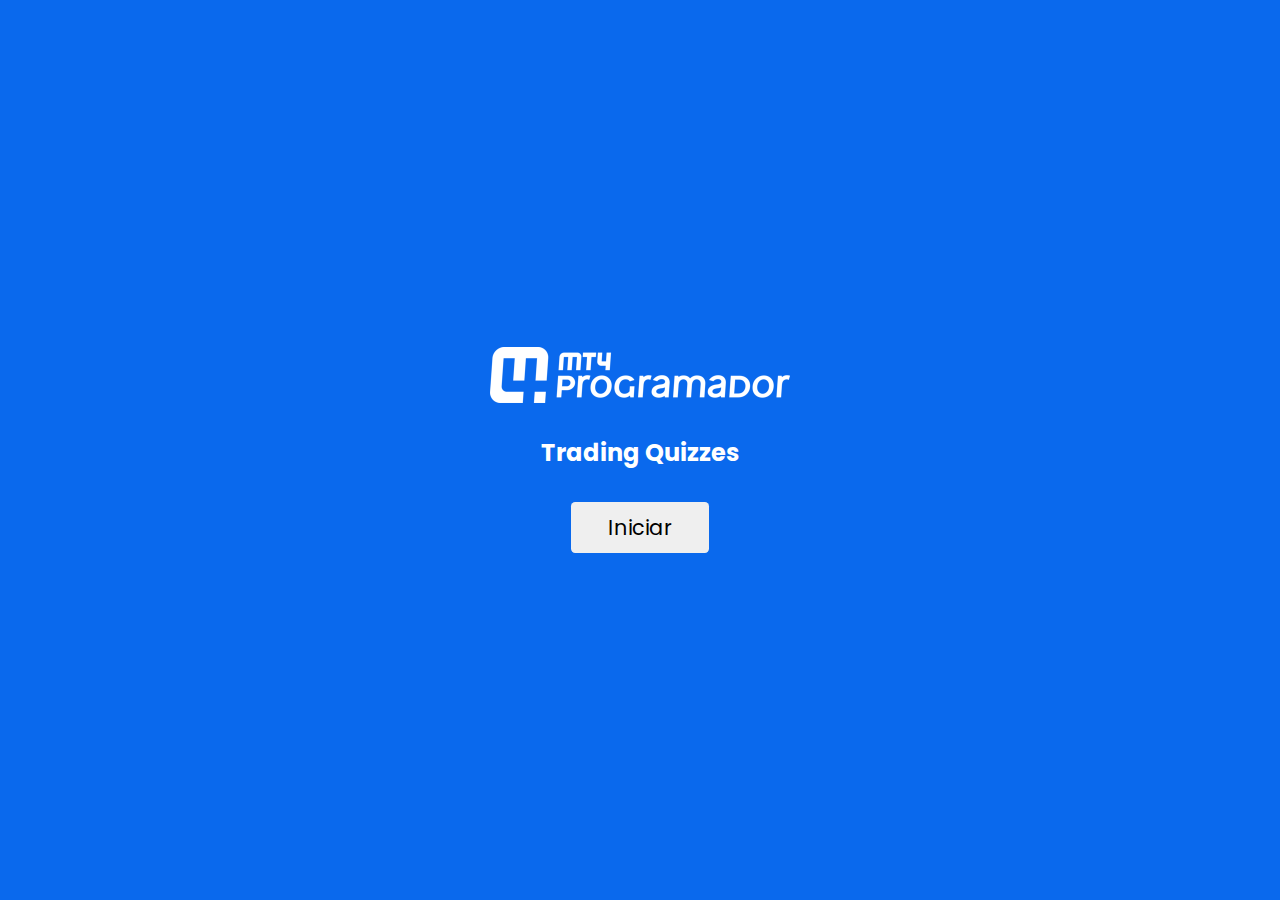
<file: index.html>
<!DOCTYPE html>
<html lang="en">

<head>
    <meta charset="UTF-8">
    <meta name="viewport" content="width=device-width, initial-scale=1.0">

    <link rel="preconnect" href="https://fonts.googleapis.com">
    <link rel="preconnect" href="https://fonts.gstatic.com" crossorigin>
    <link href="https://fonts.googleapis.com/css2?family=Poppins:wght@400;600&display=swap" rel="stylesheet">

    <link rel="stylesheet" href="style.css">

    <title>Trading Quizzes</title>
</head>

<body>
    <div class="start-screen">
        <img src="./assets/logo.png" alt="Logo MT4 programador" class="logo">
        <h2>Trading Quizzes</h2>
        <button id="start-button">Iniciar</button>        
    </div>

    <div id="display-container">
        <div class="header">
            <div class="number-of-count">
                <span class="number-of-question"> 1 of 3 Questions</span>
            </div>

            <div class="timer-div">
                <img src="./assets/stopwatch-fill.svg" />
                <span class="time-left">10s</span>
            </div>
        </div>

        <div id="container">

        </div>

        <button id="next-button">Siguiente</button>
    </div>

    <div class="score-container hide">
        <img src="./assets/logo.png" alt="Logo MT4 programador" class="logo">
        <div id="user-score">Demo Score</div>
        <button id="restart">Reiniciar</button>
    </div>

    <script src="./js/data.js"></script>
    <script src="./js/script.js"></script>
</body>

</html>
</file>
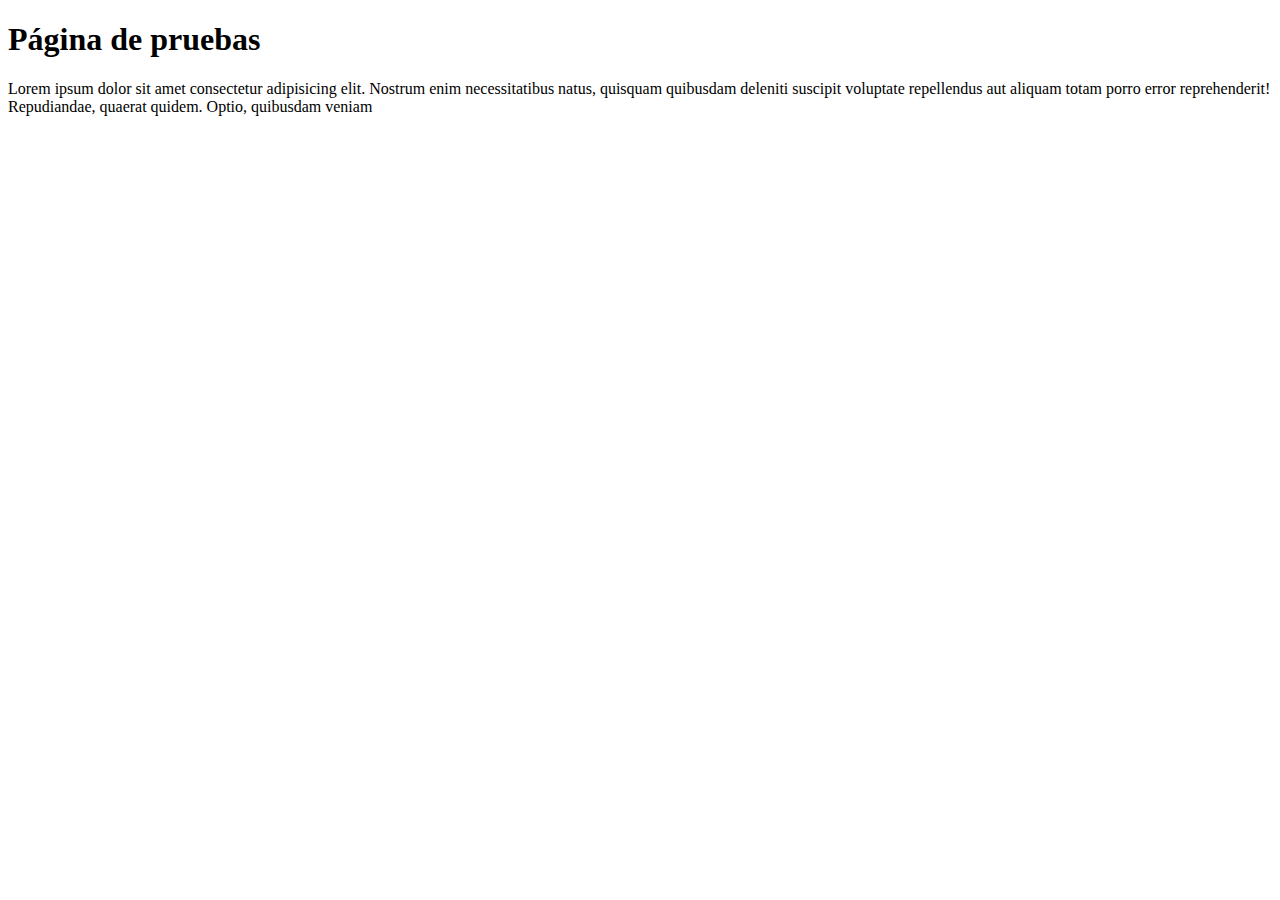
<file: prueba.html>
<!DOCTYPE html>
<html lang="en">
<head>
    <meta charset="UTF-8">
    <meta name="viewport" content="width=device-width, initial-scale=1.0">
    <title>Página de pruebas</title>
</head>
<body>
    <h1>Página de pruebas</h1>
    <p>Lorem ipsum dolor sit amet consectetur adipisicing elit. Nostrum enim necessitatibus natus, quisquam quibusdam deleniti suscipit voluptate repellendus aut aliquam totam porro error reprehenderit! Repudiandae, quaerat quidem. Optio, quibusdam veniam</p>
</body>
</html>
</file>
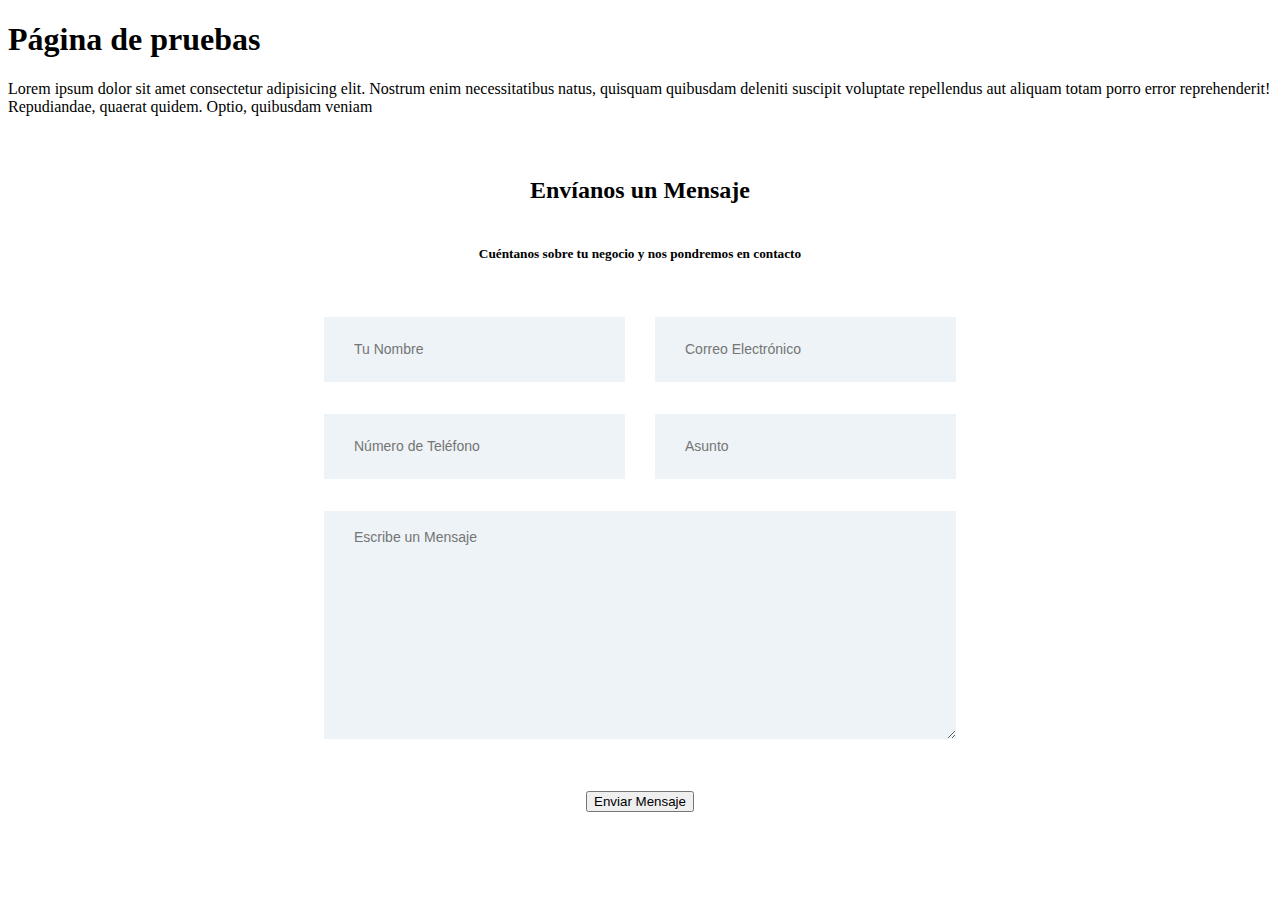
<file: prueba2.html>
<!DOCTYPE html>
<html lang="en">
<head>
    <meta charset="UTF-8">
    <meta name="viewport" content="width=device-width, initial-scale=1.0">

    <link rel="stylesheet" href="styleprueba.css">

    <title>Página de pruebas</title>
</head>
<body>
    <h1>Página de pruebas</h1>
    <p>Lorem ipsum dolor sit amet consectetur adipisicing elit. Nostrum enim necessitatibus natus, quisquam quibusdam deleniti suscipit voluptate repellendus aut aliquam totam porro error reprehenderit! Repudiandae, quaerat quidem. Optio, quibusdam veniam</p>

    <section class="formulario">

        <h2>Envíanos un Mensaje</h2>
        <h5>Cuéntanos sobre tu negocio y nos pondremos en contacto</h5>

        <form action="./contactame.php" class="grid-form">
            <input type="text" placeholder="Tu Nombre" name="name">
            <input type="email" placeholder="Correo Electrónico" name="email">
            <input type="text" placeholder="Número de Teléfono" name="phone">
            <input type="text" placeholder="Asunto" name="subject">
            <textarea name="message" placeholder="Escribe un Mensaje"></textarea>
            <div class="button-container">
                <button type="submit">Enviar Mensaje</button>
            </div>

        </form>
    </section>
</body>
</html>
</file>
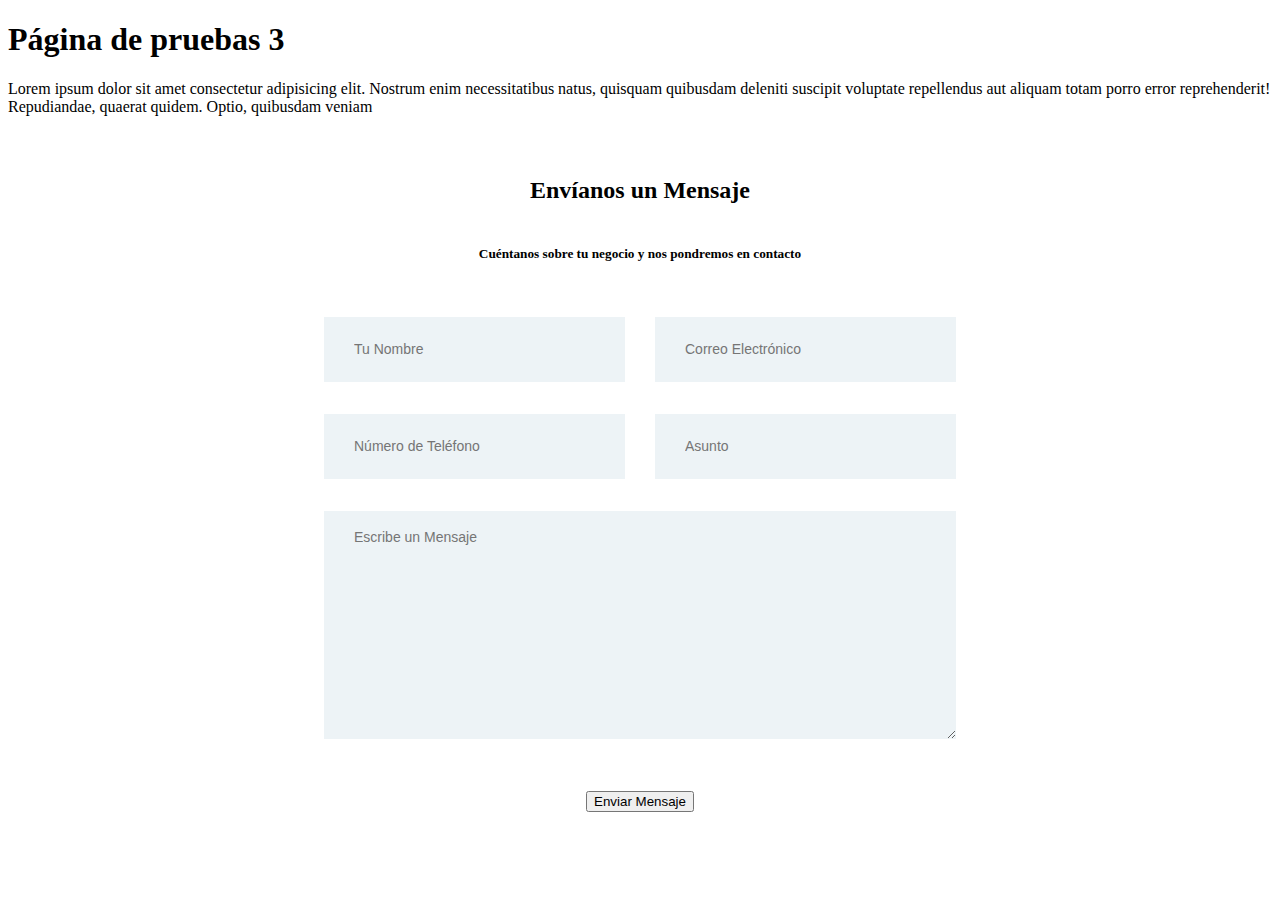
<file: prueba3.html>
<!DOCTYPE html>
<html lang="en">
<head>
    <meta charset="UTF-8">
    <meta name="viewport" content="width=device-width, initial-scale=1.0">

    <link rel="stylesheet" href="styleprueba.css">

    <title>Página de pruebas</title>
</head>
<body>
    <h1>Página de pruebas 3</h1>
    <p>Lorem ipsum dolor sit amet consectetur adipisicing elit. Nostrum enim necessitatibus natus, quisquam quibusdam deleniti suscipit voluptate repellendus aut aliquam totam porro error reprehenderit! Repudiandae, quaerat quidem. Optio, quibusdam veniam</p>

    <section class="formulario">

        <h2>Envíanos un Mensaje</h2>
        <h5>Cuéntanos sobre tu negocio y nos pondremos en contacto</h5>

        <form action="./contactame.php" method="post" class="grid-form">
            <input type="text" placeholder="Tu Nombre" name="name">
            <input type="email" placeholder="Correo Electrónico" name="email">
            <input type="text" placeholder="Número de Teléfono" name="phone">
            <input type="text" placeholder="Asunto" name="subject">
            <textarea name="message" placeholder="Escribe un Mensaje"></textarea>
            <div class="button-container">
                <button type="submit">Enviar Mensaje</button>
            </div>

        </form>
    </section>
</body>
</html>
</file>
<file: style.css>
* {
    padding: 0;
    margin: 0;
    box-sizing: border-box;
    font-family: 'Poppins', sans-serif;
}

body {
    /* background-image: linear-gradient(135deg, #3C3893, #007BFF);; */
    background-color: #0a69ed;
}

.start-screen,
.score-container {
    position: absolute;
    top: 0;
    width: 100%;
    height: 100%;
    display: flex;
    flex-direction: column;
    justify-content: center;
    align-items: center;
}

.start-screen {
    gap: 2em;
}

.start-screen h2 {
    color: #ffffff;
}
.logo {
    width: 300px;    
}

button {
    border: none;
    outline: none;
    cursor: pointer;
}

#start-button,
#restart {
    font-size: 1.3em;
    padding: 0.5em 1.8em;
    border-radius: 0.2em;
}

#restart {
    margin-top: 0.9em;
}

#display-container {
    background-color: #ffffff;
    padding: 3.1em 1.8em;
    width: 80%;
    max-width: 37.5em;
    margin: 0 auto;
    position: absolute;
    transform: translate(-50%, -50%);
    top: 50%;
    left: 50%;
    border-radius: 0.6em;

}

.hide {
    display: none;
}

.header {
    margin-bottom: 1.8em;
    display: flex;
    justify-content: space-between;
    align-items: center;
    padding-bottom: 0.6em;
    border-bottom: 0.1em solid #c0bfd2;
}

.timer-div {
    background-color: #e1f5fe;
    width: 7.5em;
    border-radius: 1.8em;
    display: flex;
    justify-content: space-between;
    align-items: center;
    padding: 0.7em 1.8em;
}

#next-button {
    font-size: 1em;
    margin-top: 1.5em;
    background-color: #0a69ed;
    color: #ffffff;
    padding: 0.7em 1.8em;
    border-radius: 0.3em;
    float: right;
}

#user-score {
    font-size: 1.5em;
    color: #ffffff;
}

.question {
    margin-bottom: 1.25em;
    font-weight: 600;
}

.option-div {
    font-size: 0.9em;
    width: 100%;
    padding: 1em;
    margin: 0.3em 0;
    text-align: left;
    background-color: transparent;
    border: 1px solid #c0bfd2;
    border-radius: 0.3em;

}

.option-div:disabled {
    color: #000000;
    cursor: not-allowed;
}

.correct {
    background-color: #e7f6d5;
    color: #689f38;
    border-color: #689f38;
}

.incorrect {
    background-color: #ffdde0;
    color: #d32f2f;
    border-color: #d32f2f;
}
</file>
<file: styleprueba.css>
.formulario {
    display: flex;
    flex-direction: column;
    justify-content: center;
    align-items: center;      
    padding: 2vw 0 8vw 0;
    /* background-color: #f7f7f7; */    
}

.formulario h5 {
    padding-bottom: 2rem;

}

.grid-form {
    display: grid;
    grid-column-gap: 90px; /* Espacio entre las columnas */
    grid-row-gap: 2rem;    /* Espacio entre las filas */
    grid-template-areas:
        "nombre mail"
        "telefono asunto"
        "mensaje mensaje"
        "button button";  /* Cambio para el botón */
        justify-items: center;
}

.button-container {
    display: flex;
    justify-content: center; /* Centrar horizontalmente */
    align-items: center;     /* Centrar verticalmente */
    grid-area: button;      /* Nuevo nombre para el área */
}

input {
    height: 63px;
    width: 100%;   /* 100% para que tome todo el espacio de la celda */
    border: none;
    background-color: #edf3f6;
    padding-left: 30px;
    padding-right: 30px;
    border-radius: 0;
    outline: none;
    font-size: 14px;    
    font-weight: 500;
    font-family: Arial, Helvetica, sans-serif;
}

textarea {
    grid-area: mensaje;
    font-size: 14px;
    color: var(--conult-gray);
    height: 180px;
    width: 100%;   /* 100% para que tome todo el espacio de la celda */
    background-color: #edf3f6;
    padding: 18px 30px 30px;
    border: none;
    border-radius: 0;
    outline: none;
    font-weight: 500;
    font-family: Arial, Helvetica, sans-serif;
}

button {
    margin-top: 20px; /* Espacio entre el botón y el textarea */
}
</file>
